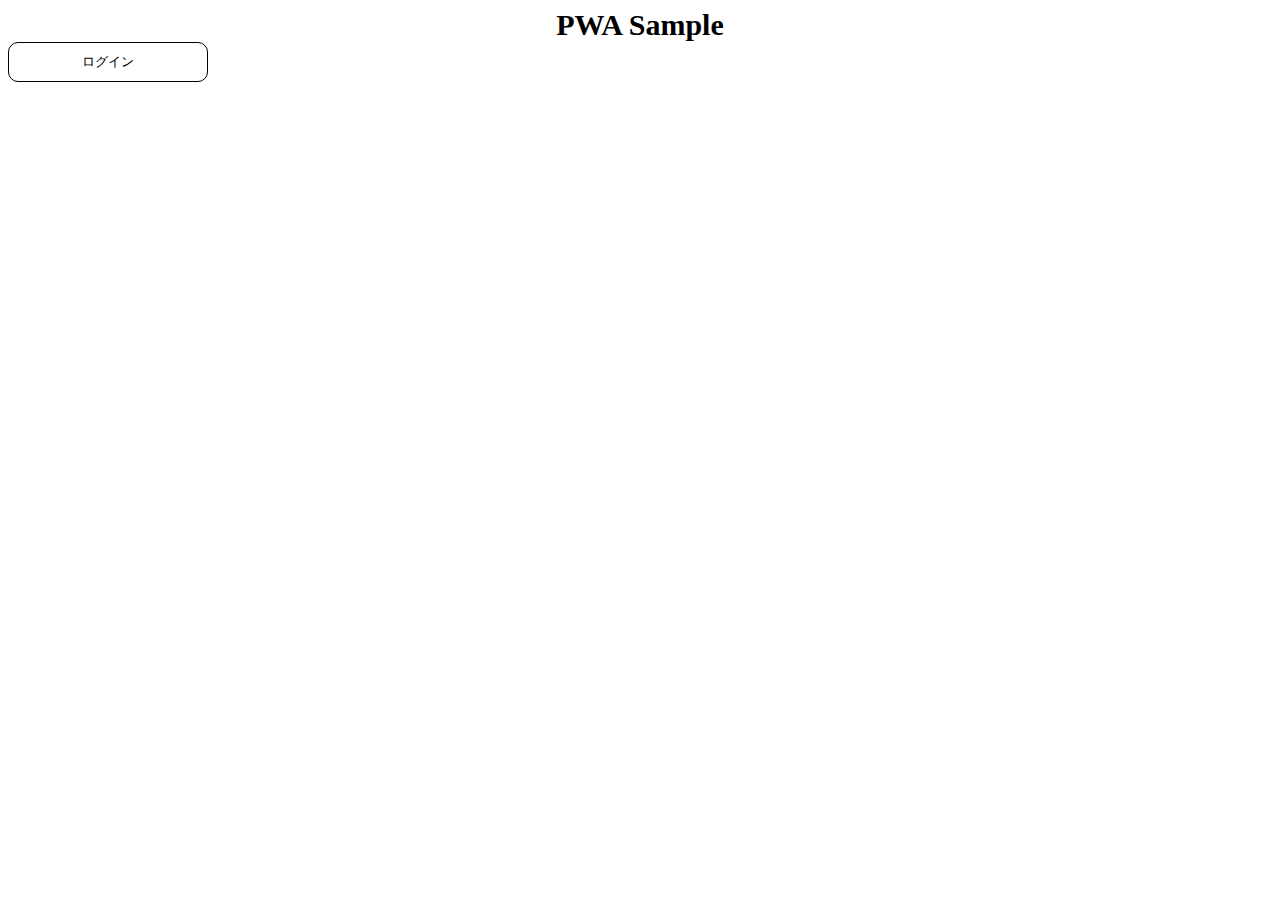
<file: index.html>
<!DOCTYPE html>
<html>

<head>
  <meta charset="utf-8">
  <meta name="viewport" content="width=device-width, initial-scale=1">
  <title>PWA Sample</title>
  <link rel="manifest" href="./manifest.json">
  <link rel="stylesheet" href="./css/style.css">
  <script src="./js/jquery-3.7.1.min.js"></script>
  <script src="./js/script.js"></script>
</head>

<body>
  <h1 class="main-title">PWA Sample</h1>
  <!-- オンライン時 -->
  <div class="load_online">
    <button class="btn" onclick="location.href='./pages/onlineJudgment.html'">ログイン</button>
  </div>

  <!-- オフライン時 -->
  <div class="load_offline">
    <button class="btn" onclick="location.href='./pages/menue.html'">ログイン</button>
    <!-- <ul class="news">
      <li class="item">
        <button class="btn online" onclick="location.href='./pages/a.html'">定期XX</button>
        <button class="btn offline" onclick="location.href='./pages/d.html'">定期XX(オフライン)</button>
      </li>
      <li class="item">
        <button class="btn online" onclick="location.href='./pages/b.html'">定期XX</button>
        <button class="btn offline" onclick="location.href='./pages/e.html'">定期XX(オフライン)</button>
      </li>
      <li class="item">
        <button class="btn" onclick="location.href='./pages/c.html'">任意自己XX</button>
      </li>
    </ul> -->
  </div>

  <script>
    let isOnline = navigator.onLine;
      if (isOnline === true) {
        $(".load_offline").hide();
      } else {
        $(".load_online").hide();
      };

      //ローカルストレージに保存
      localStorage.setItem('isOnline', isOnline);

    if ('serviceWorker' in navigator) {
      navigator.serviceWorker.register('./sw.js').then(registration => {
      console.log('ServiceWorker registration successful.');
    }).catch(err => {
      console.log('ServiceWorker registration failed.');
    });
      }
  </script>
</body>


</html>
</file>
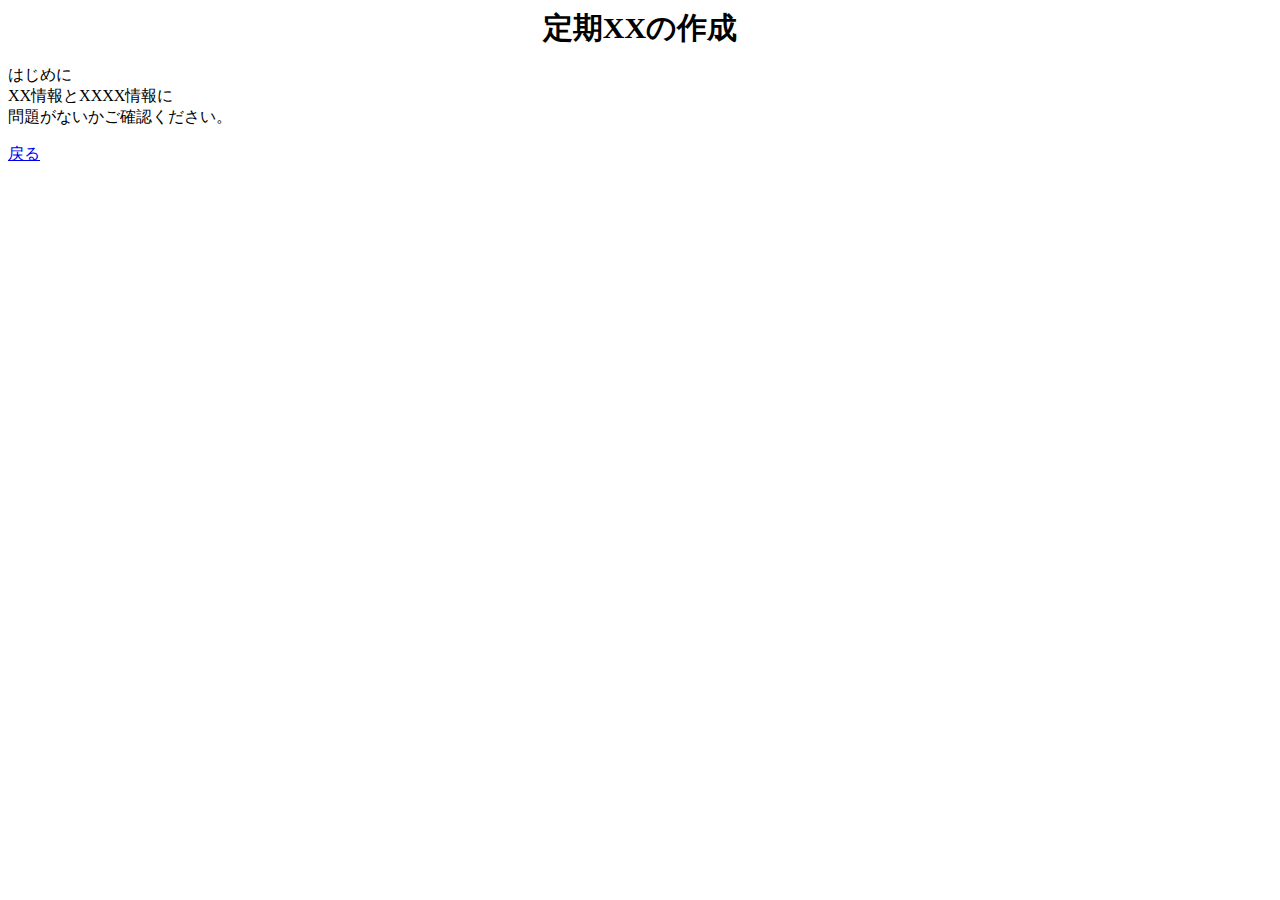
<file: pages/a.html>
<!DOCTYPE html>
<html>
<head>
	<meta charset="utf-8">
	<meta name="viewport" content="width=device-width, initial-scale=1">
	<title>PWA Sample</title>
	<link rel="manifest" href="../manifest.json">
	<link rel="stylesheet" href="../css/style.css">
</head>
<body>
	<h1 class="main-title">定期XXの作成</h1>
	<div>
		<p>はじめに<br>XX情報とXXXX情報に<br>問題がないかご確認ください。</p>
	</div>
	<div class="back"><a href="./menue.html">戻る</a></div>
	
	<script>
		let isOnline = navigator.onLine;
		//ローカルストレージに保存
		localStorage.setItem('isOnline', isOnline);
	</script>

</body>
</html>
</file>
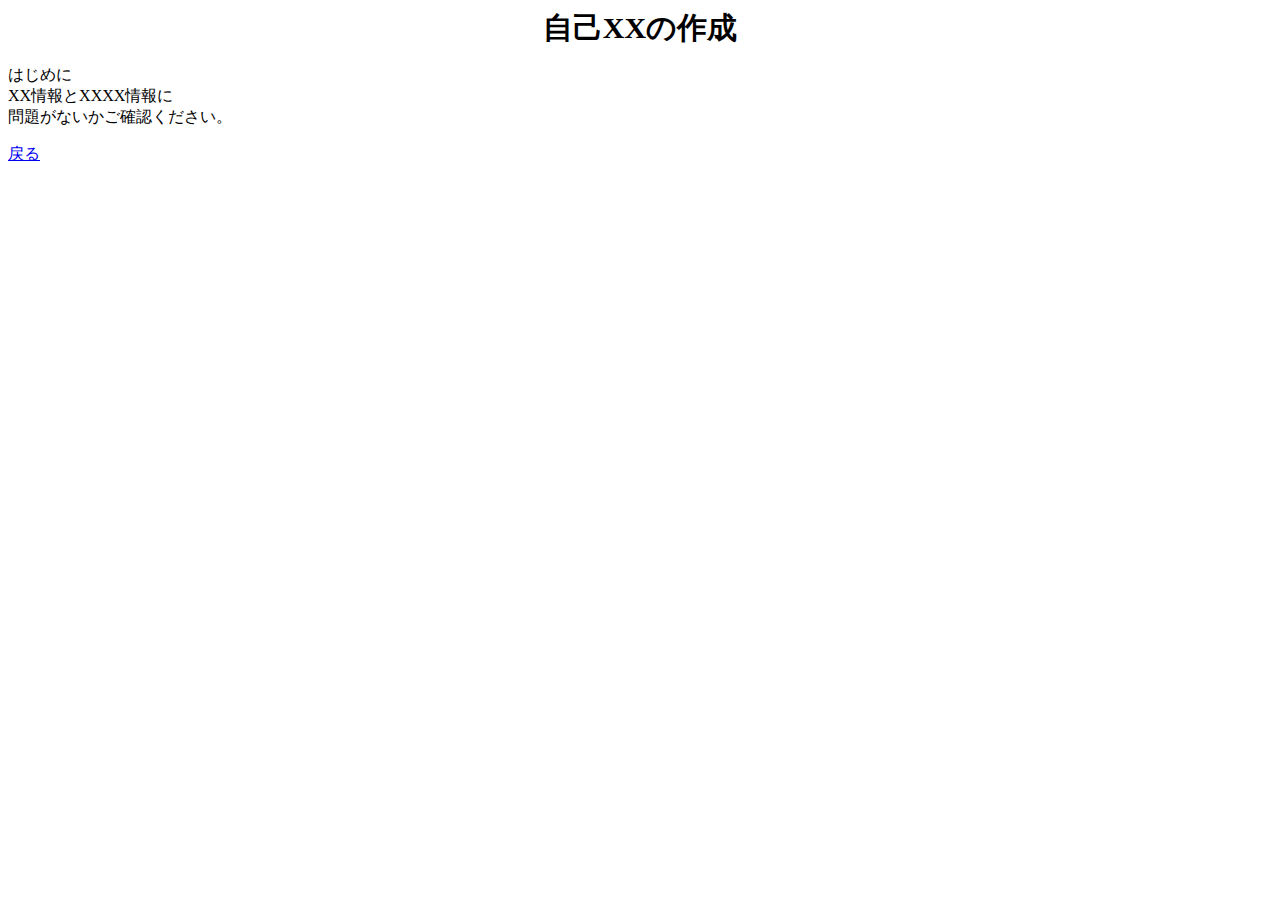
<file: pages/b.html>
<!DOCTYPE html>
<html>
<head>
	<meta charset="utf-8">
	<meta name="viewport" content="width=device-width, initial-scale=1">
	<title>PWA Sample</title>
	<link rel="manifest" href="../manifest.json">
	<link rel="stylesheet" href="../css/style.css">
</head>
<body>
	<h1 class="main-title">自己XXの作成</h1>
	<div>
		<p>はじめに<br>XX情報とXXXX情報に<br>問題がないかご確認ください。</p>
	</div>
	<div class="back"><a href="./menue.html">戻る</a></div>

	<script>
		let isOnline = navigator.onLine;
		//ローカルストレージに保存
		localStorage.setItem('isOnline', isOnline);
	</script>

</body>
</html>
</file>
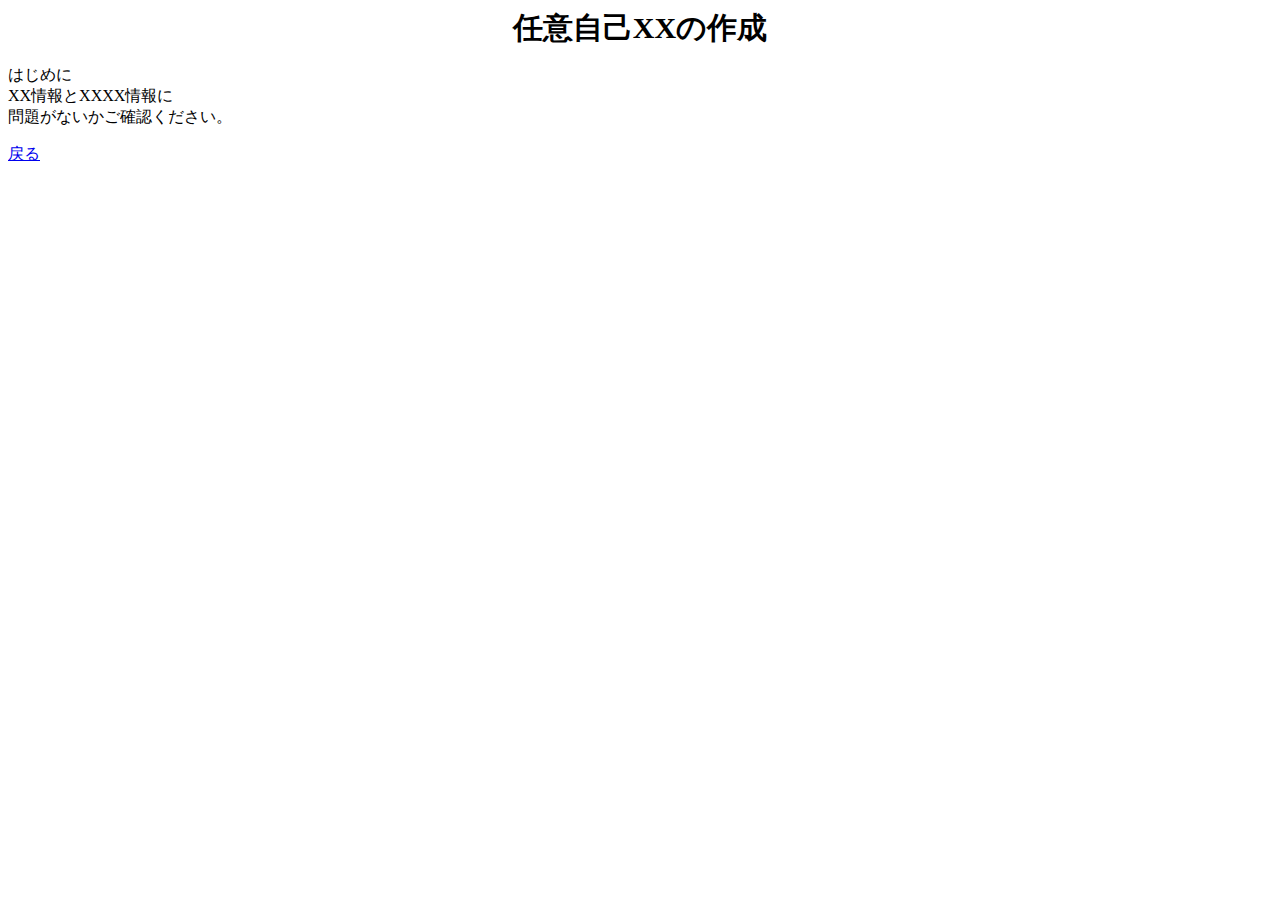
<file: pages/c.html>
<!DOCTYPE html>
<html>
<head>
  <meta charset="utf-8">
  <meta name="viewport" content="width=device-width, initial-scale=1">
  <title>PWA Sample</title>
  <link rel="manifest" href="../manifest.json">
  <link rel="stylesheet" href="../css/style.css">
</head>
<body>
  <h1 class="main-title">任意自己XXの作成</h1>
  <div>
    <p>はじめに<br>XX情報とXXXX情報に<br>問題がないかご確認ください。</p>
  </div>
  <div class="back"><a href="./menue.html">戻る</a></div>

  <script>
    let isOnline = navigator.onLine;
    //ローカルストレージに保存
    localStorage.setItem('isOnline', isOnline);
  </script>
  
</body>
</html>
</file>
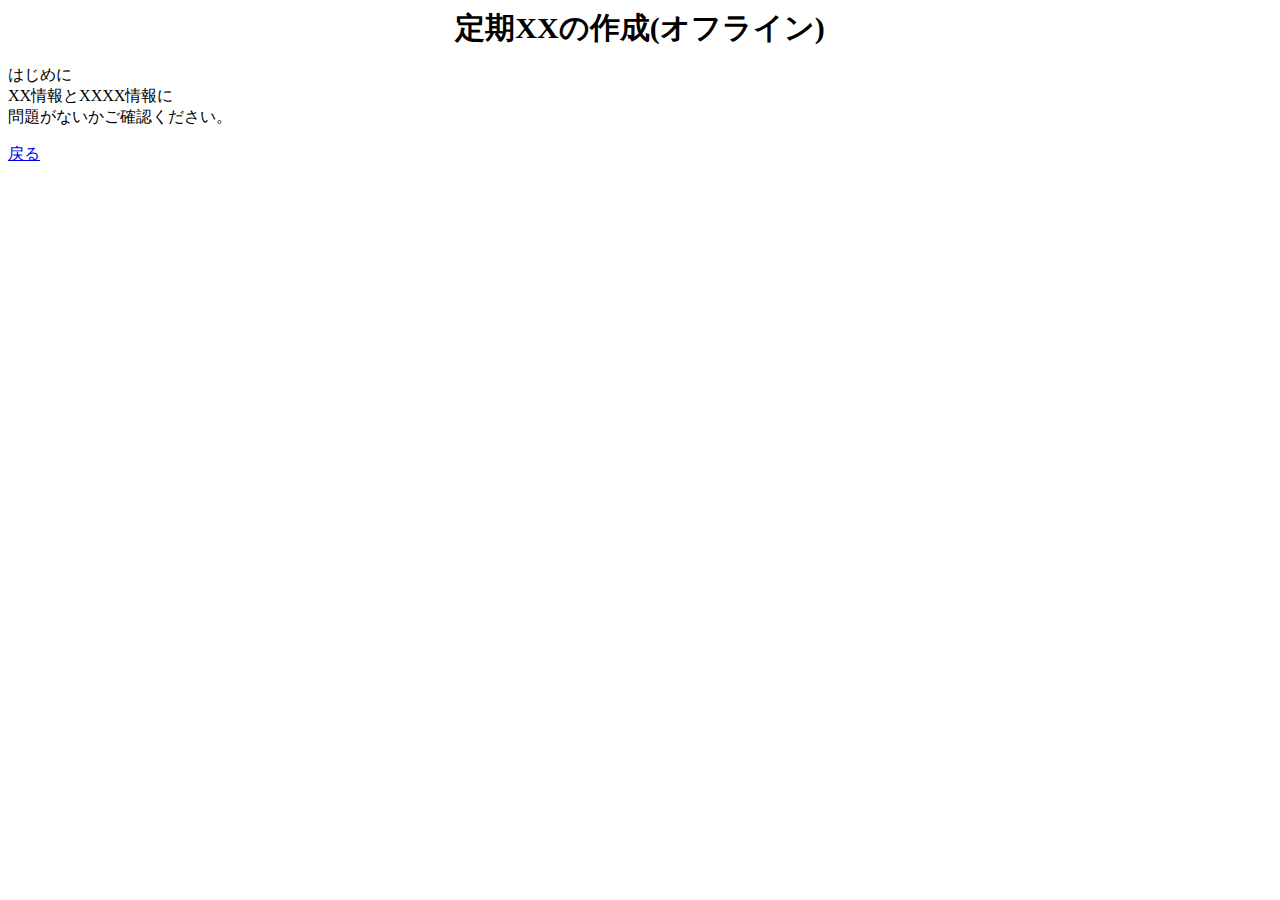
<file: pages/d.html>
<!DOCTYPE html>
<html>
<head>
	<meta charset="utf-8">
	<meta name="viewport" content="width=device-width, initial-scale=1">
	<title>PWA Sample</title>
	<link rel="manifest" href="../manifest.json">
	<link rel="stylesheet" href="../css/style.css">
</head>
<body>
	<h1 class="main-title">定期XXの作成(オフライン)</h1>
	<div>
		<p>はじめに<br>XX情報とXXXX情報に<br>問題がないかご確認ください。</p>
	</div>
	<div class="back"><a href="./menue.html">戻る</a></div>

	<script>
		let isOnline = navigator.onLine;
		//ローカルストレージに保存
		localStorage.setItem('isOnline', isOnline);
	</script>

</body>
</html>
</file>
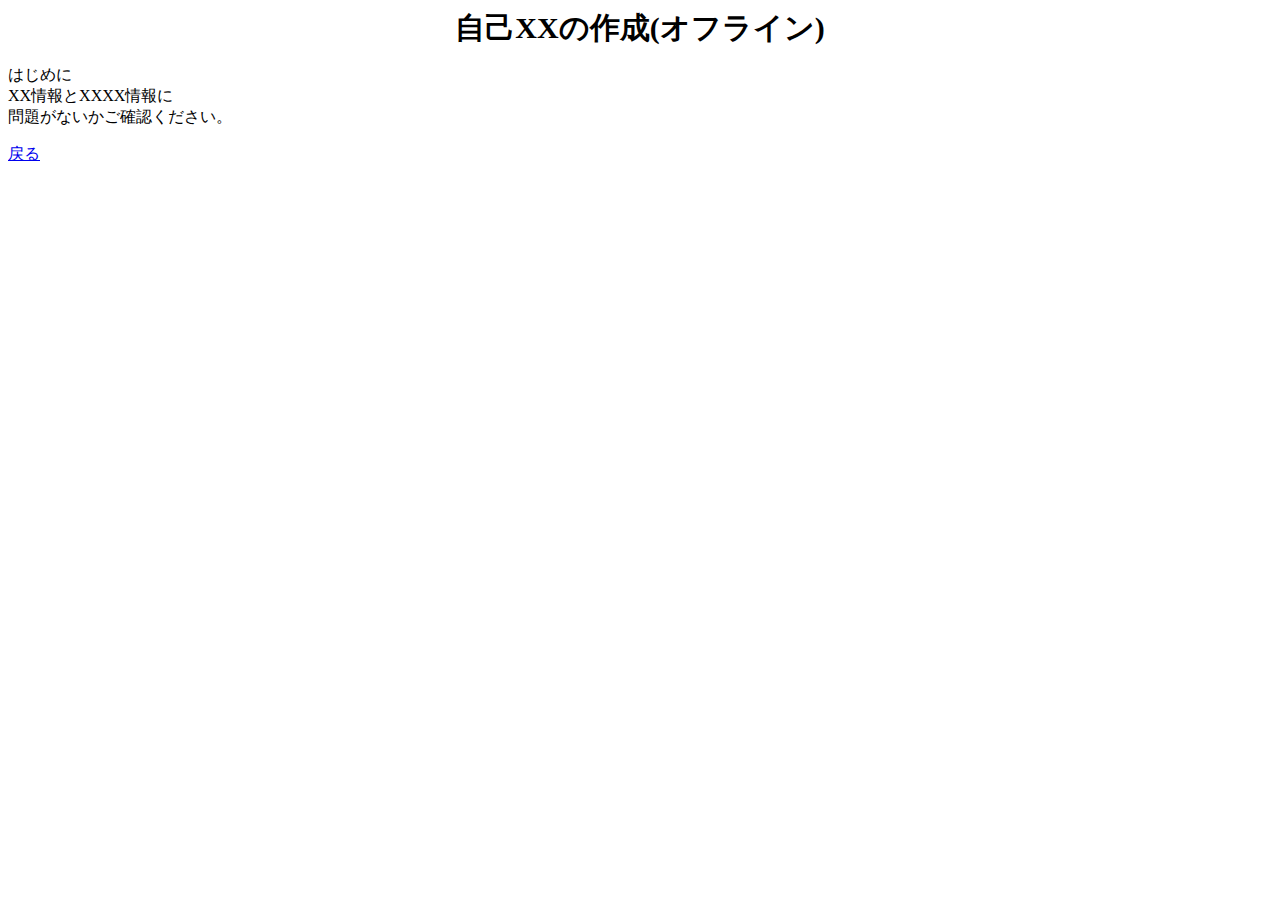
<file: pages/e.html>
<!DOCTYPE html>
<html>
<head>
	<meta charset="utf-8">
	<meta name="viewport" content="width=device-width, initial-scale=1">
	<title>PWA Sample</title>
	<link rel="manifest" href="../manifest.json">
	<link rel="stylesheet" href="../css/style.css">
</head>
<body>
	<h1 class="main-title">自己XXの作成(オフライン)</h1>
	<div>
		<p>はじめに<br>XX情報とXXXX情報に<br>問題がないかご確認ください。</p>
	</div>
	<div class="back"><a href="./menue.html">戻る</a></div>

	<script>
		let isOnline = navigator.onLine;
		//ローカルストレージに保存
		localStorage.setItem('isOnline', isOnline);
	</script>
	
</body>
</html>
</file>
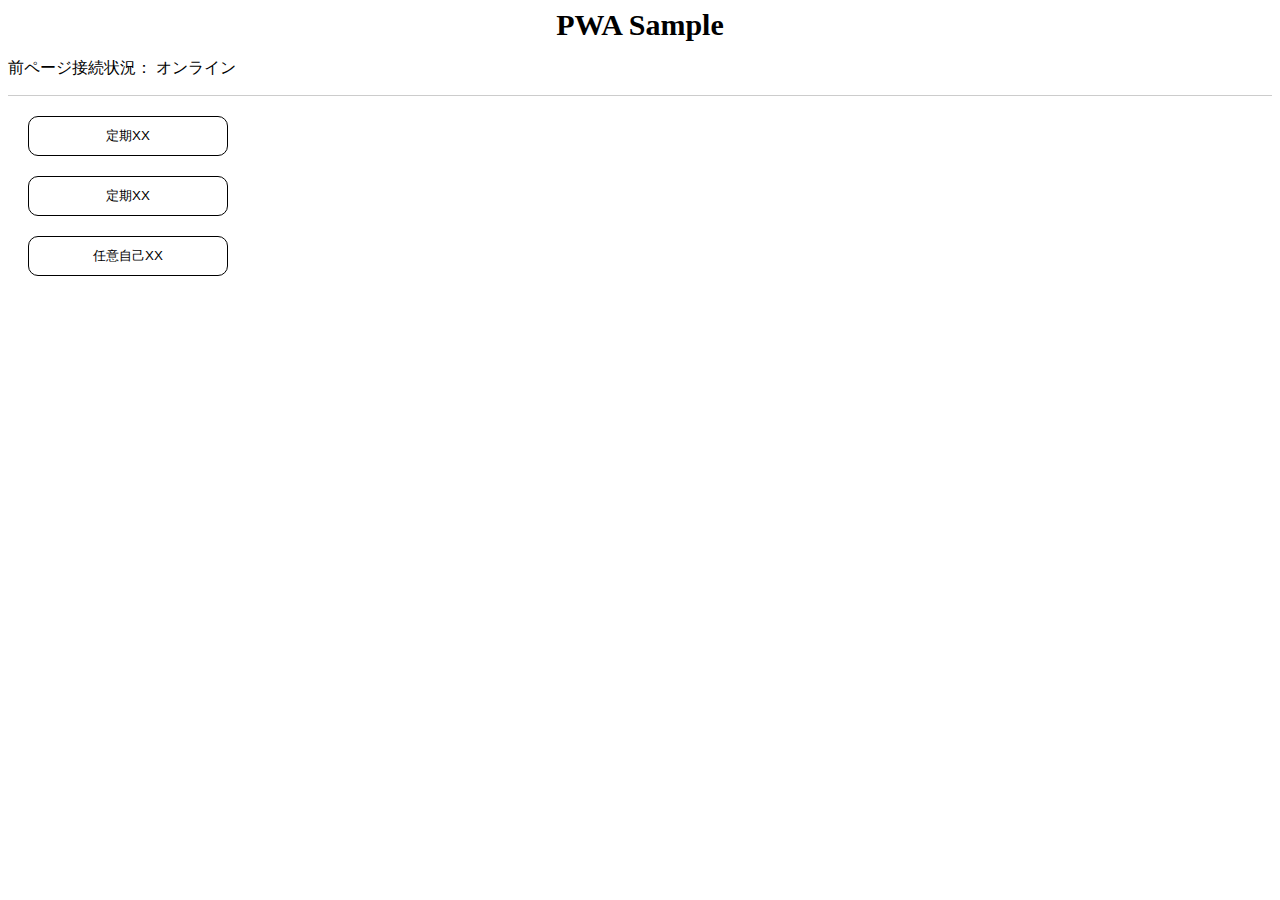
<file: pages/menue.html>
<!DOCTYPE html>
<html>

<head>
  <meta charset="utf-8">
  <meta name="viewport" content="width=device-width, initial-scale=1">
  <title>PWA Sample</title>
  <link rel="manifest" href="../manifest.json">
  <link rel="stylesheet" href="../css/style.css">
  <script src="../js/jquery-3.7.1.min.js"></script>
  <script src="../js/script.js" defer></script>
</head>

<body>
  <h1 class="main-title">PWA Sample</h1>
  <p> 前ページ接続状況： <span id="status"></span></p>
  <ul class="news">
    <li class="item">
        <button class="btn online" onclick="location.href='./a.html'">定期XX</button>
        <button class="btn offline" onclick="location.href='./d.html'">定期XX(オフライン)</button>
    </li>
    <li class="item">
      <button class="btn online" onclick="location.href='./b.html'">定期XX</button>
      <button class="btn offline" onclick="location.href='./e.html'">定期XX(オフライン)</button>
    </li>
    <li class="item">
      <button class="btn" onclick="location.href='./c.html'">任意自己XX</button>
    </li>
  </ul>

    <script>
      var value = localStorage.getItem('isOnline');
      if (value == 'true') {
        document.getElementById('status').innerHTML = "オンライン";
      } else {
        document.getElementById('status').innerHTML = "オフライン";
      };
    </script>

</body>

</html>
</file>
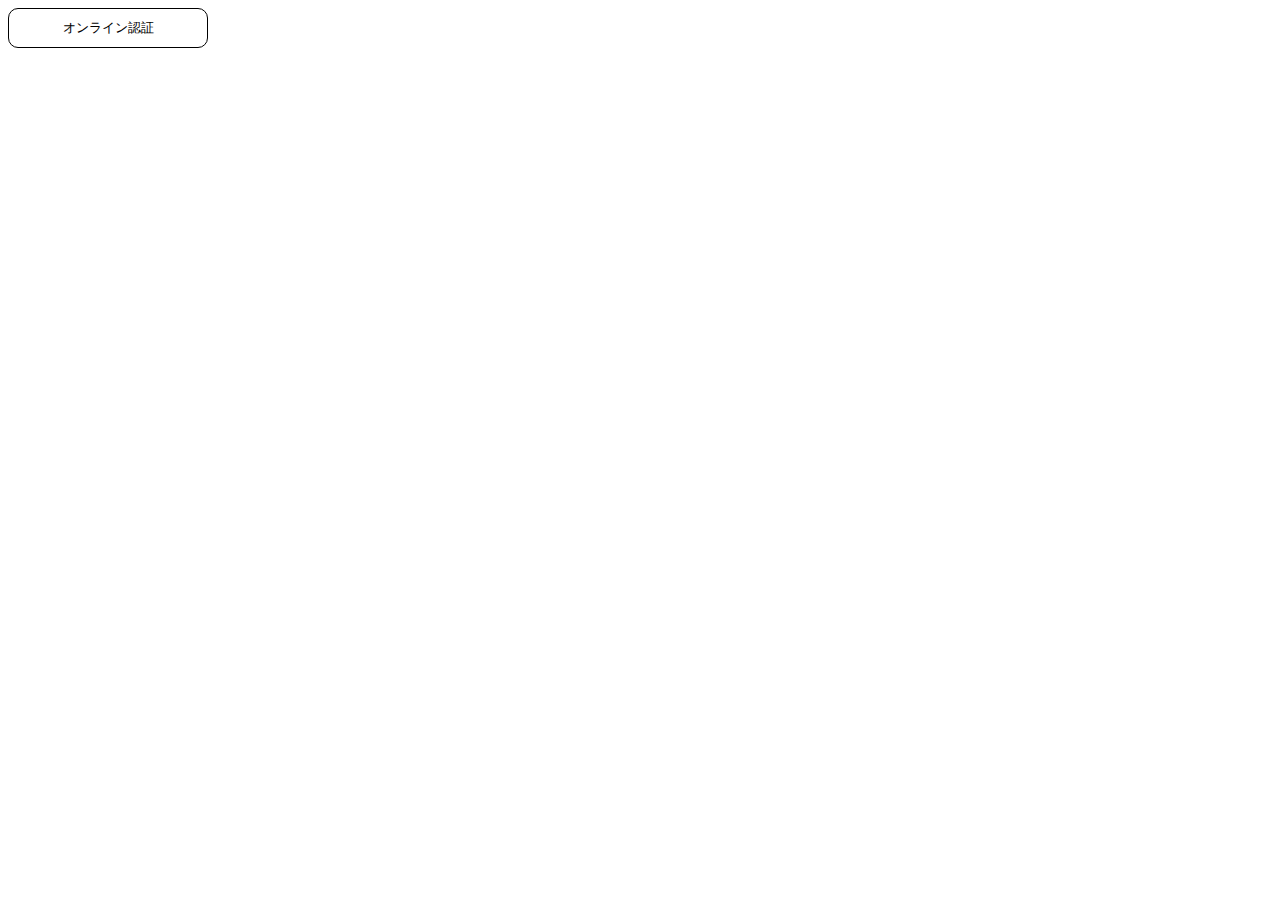
<file: pages/onlineJudgment.html>
<!DOCTYPE html>
<html>

<head>
  <meta charset="utf-8">
  <meta name="viewport" content="width=device-width, initial-scale=1">
  <title>PWA Sample</title>
  <link rel="manifest" href="../manifest.json">
  <link rel="stylesheet" href="../css/style.css">
</head>
<body>
  <button class="btn" onclick="location.href='./menue.html'">オンライン認証</button>

  <script>
    let isOnline = navigator.onLine;
    //ローカルストレージに保存
    localStorage.setItem('isOnline', isOnline);
  </script>
  
</body>
</html>
</file>
<file: css/style.css>
@charset "utf-8";

.main-title {
  text-align: center;
  font-size: 30px;
  font-weight: bold;
  margin: 0 auto;
}

.news {
  list-style-type: none;
  border-top: 1px solid #ccc;
  padding: 0;
}

.item {
  margin: 20px;
}

.btn,
button.btn {
  width: 15em;
  height: 3em;
  color: #000000;
  background-color: #fff;
  border-radius: 10px;
  border: 1px solid #000000;
}

.btn:hover,
button.btn:hover {
  color: #fff;
  background: #4db56a;
}
</file>
